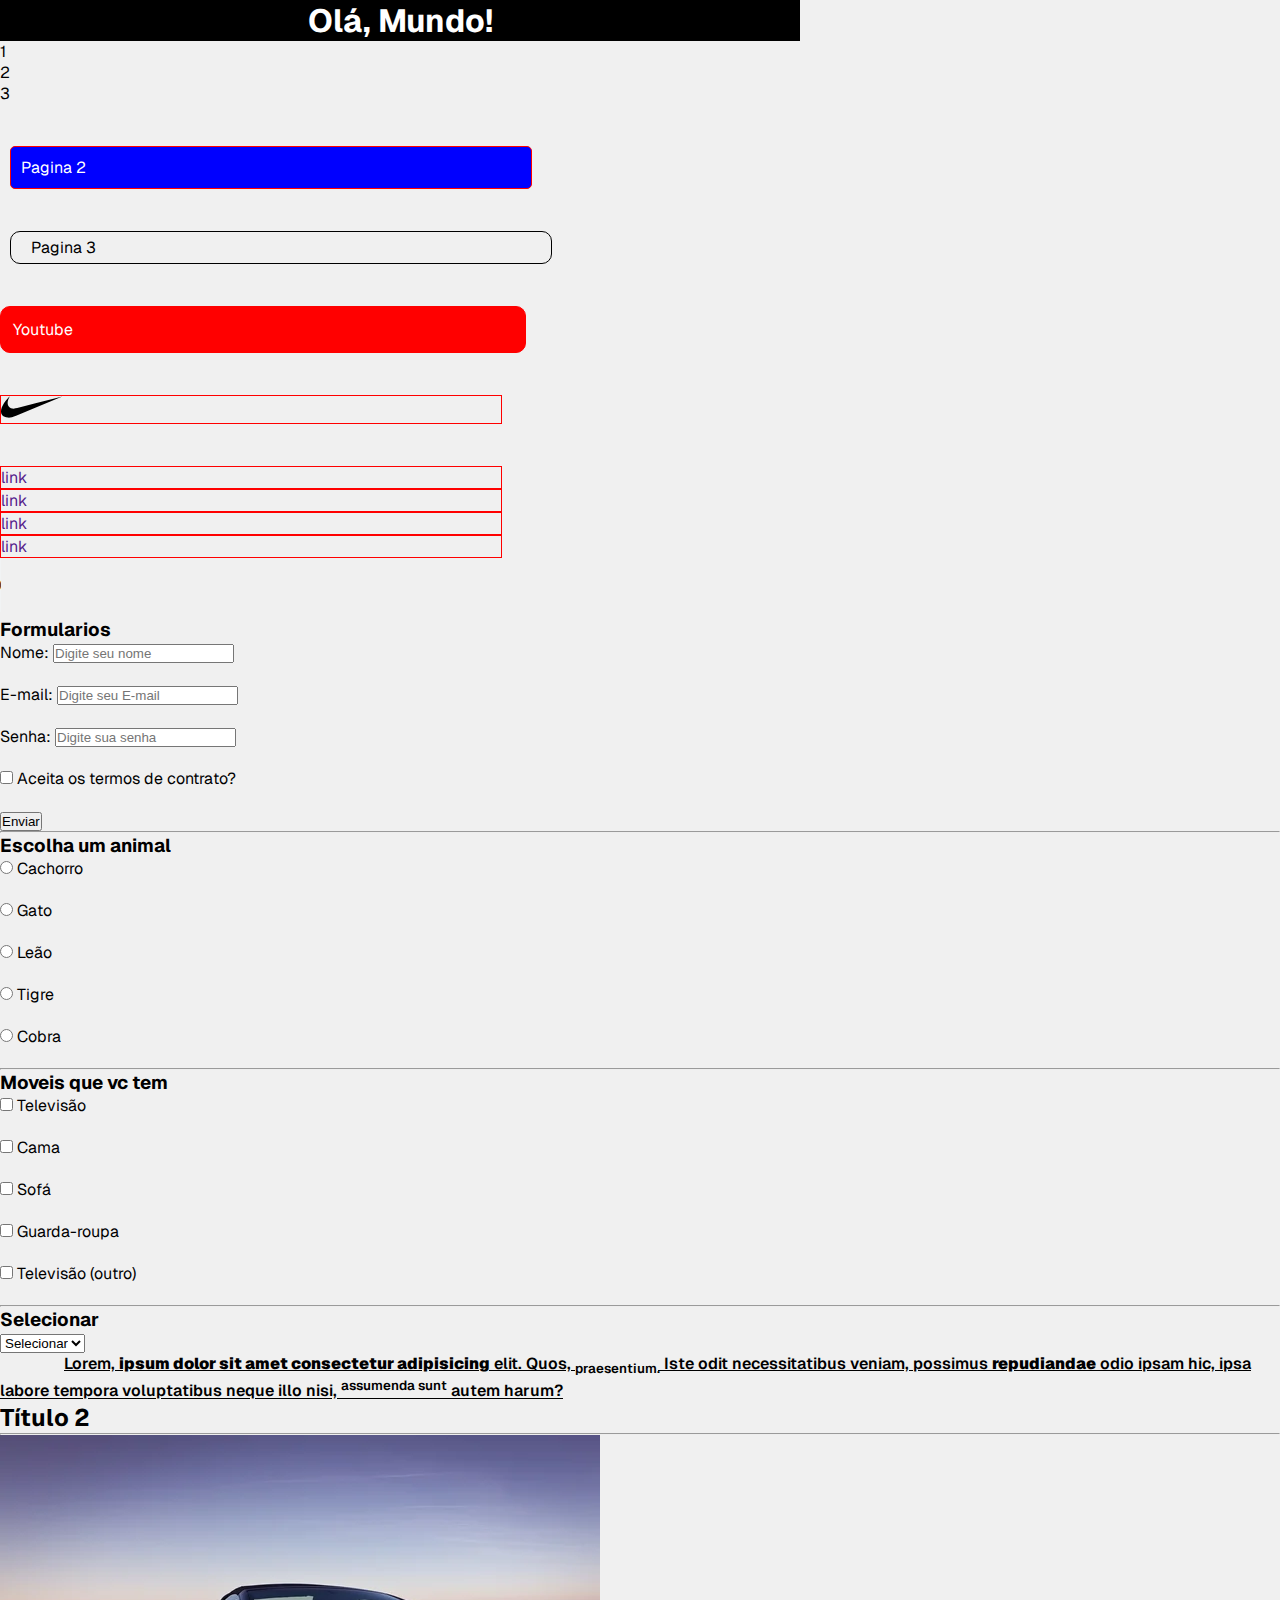
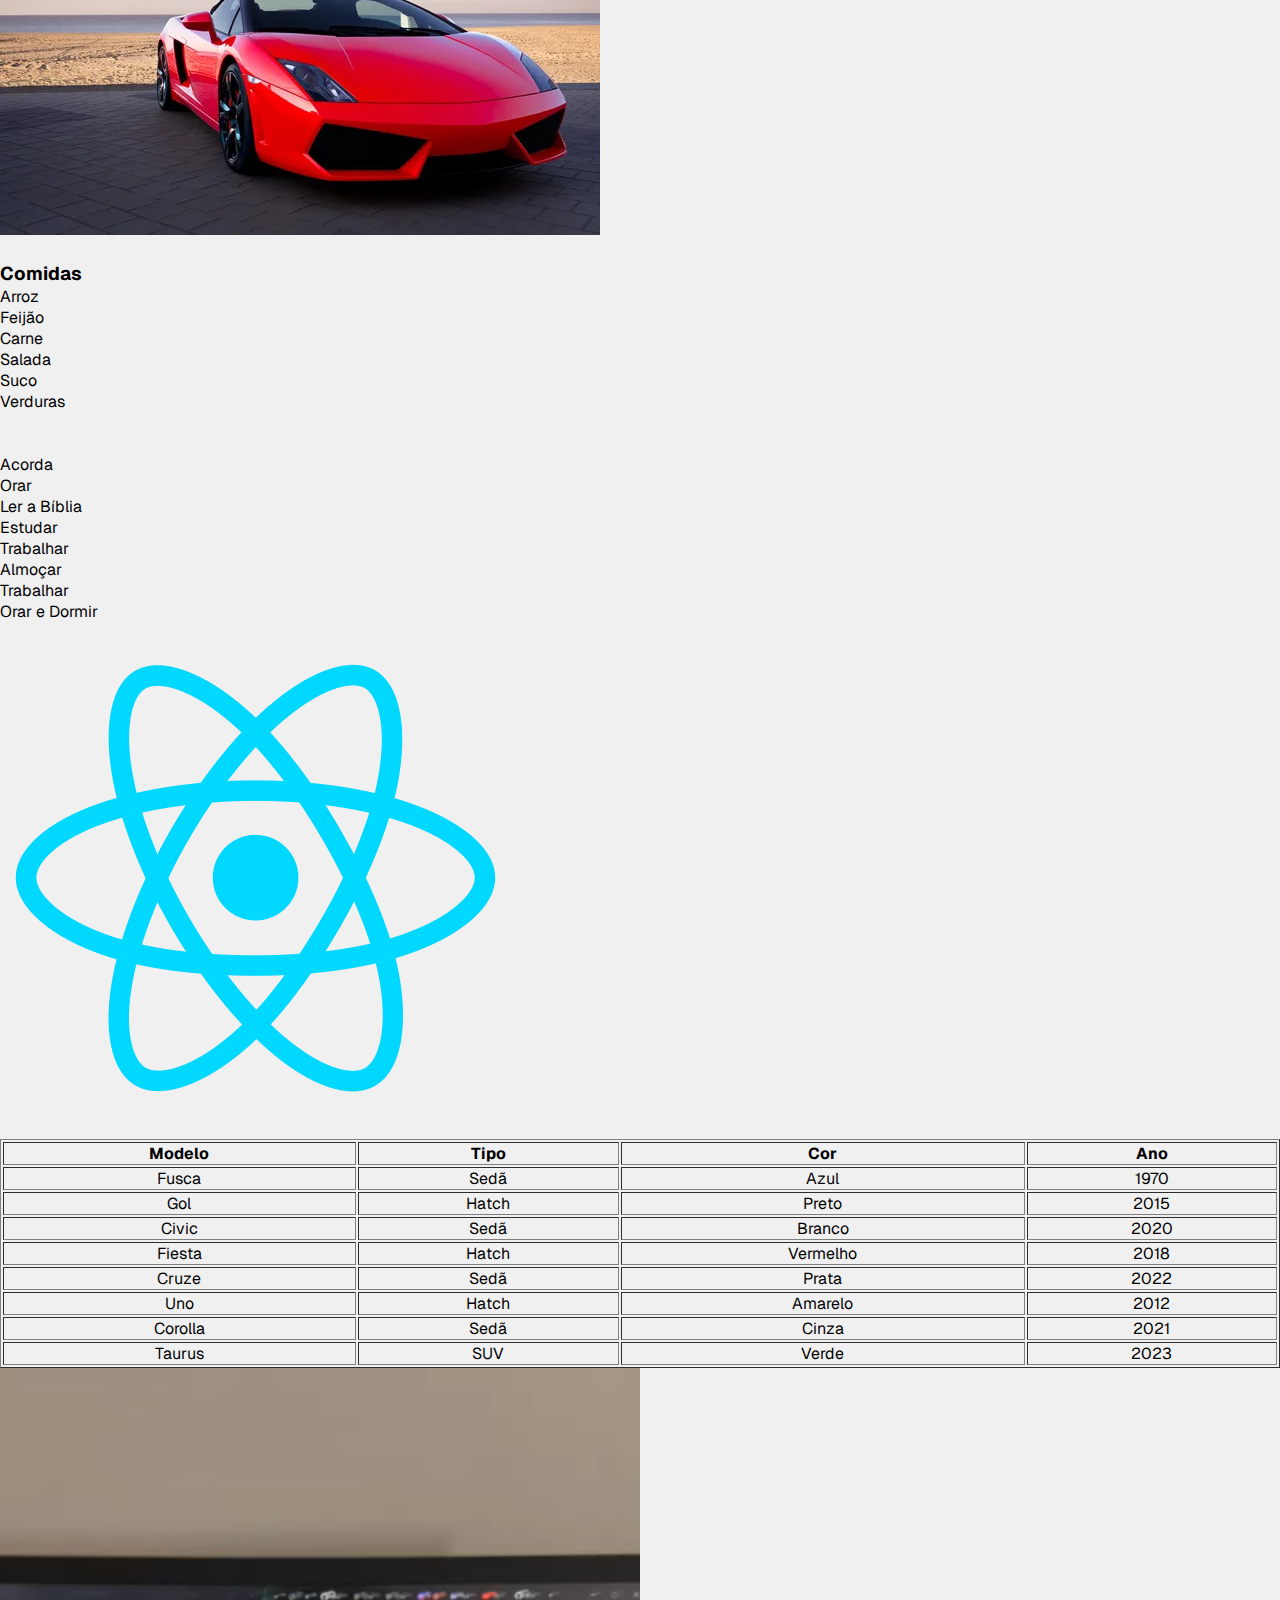
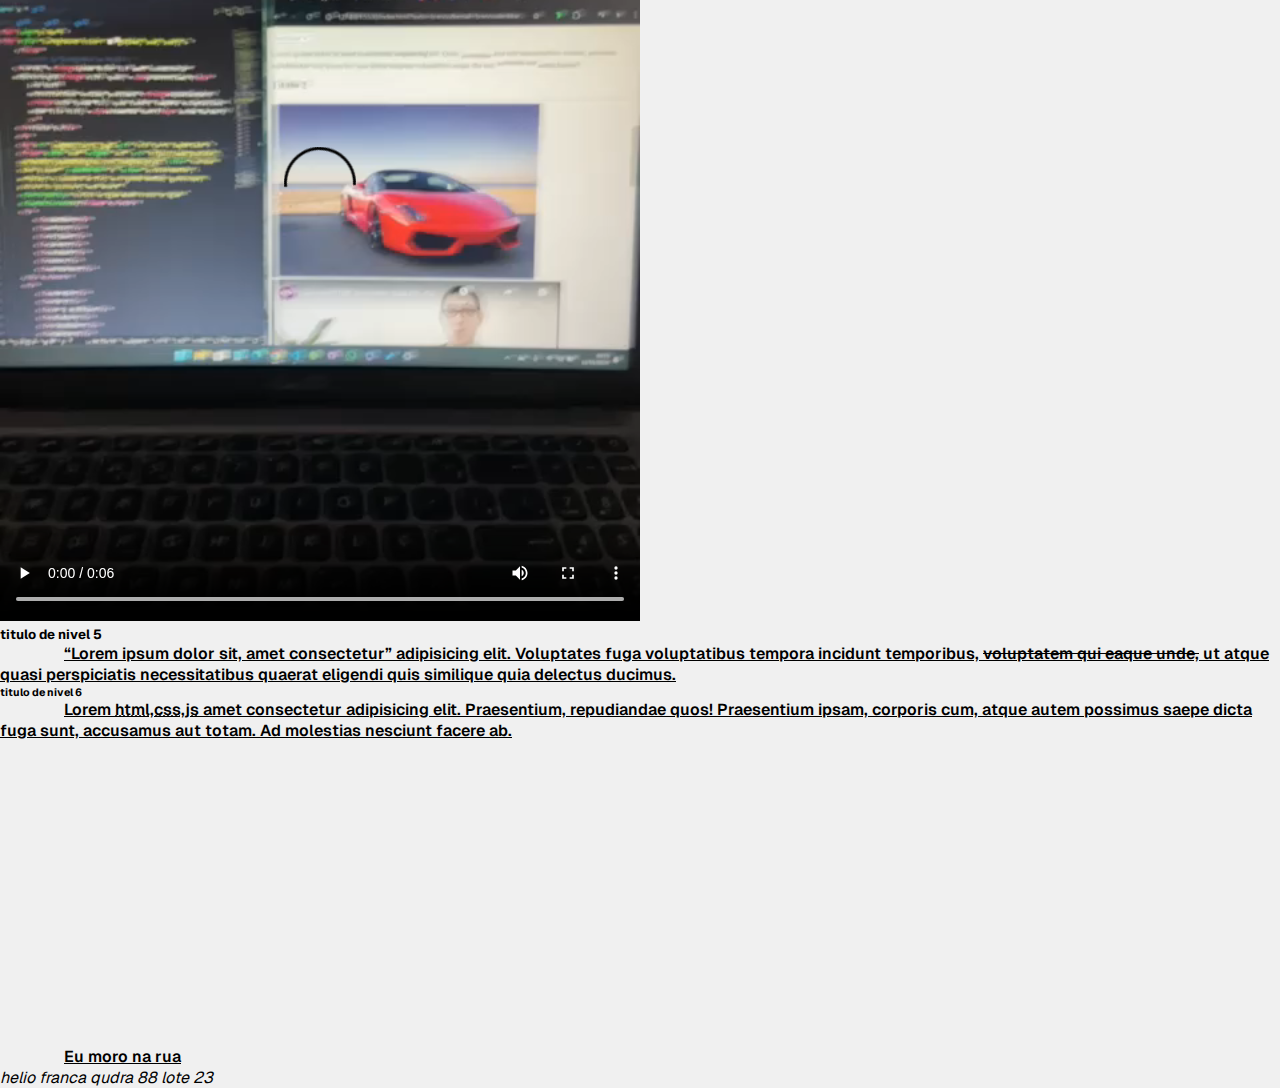
<file: index.html>
<!DOCTYPE html>
<html lang="pt-BR">

<head>
    <meta charset="UTF-8">
    <meta name="viewport" content="width=device-width, initial-scale=1.0">
    <link rel="stylesheet" href="css/style.css">
    <title>HTML | CSS</title>
</head>

<body style="background-color: rgb(240, 240, 240);">
    <!-- Isso é um titulo de  nivel 1-->
    <header class="container">
        <h1 id="teste">Olá, Mundo!</h1>
    </header>
    <div class="container">
        <div>1</div>
        <div>2</div>
        <div>3</div>
    </div>
    <br> <br>
    <a class="link1" href="page02.html">Pagina 2</a> <br> <br>
    <a class="link2" href="/links/page03.html">Pagina 3</a> <br> <br>
    <a class="link3" href="https://www.youtube.com/">Youtube</a> <br> <br>
    <a href="https://www.nike.com.br/sc/dias-dos-membros-nike"><img src="imagens/logo.svg" alt="Foto logo nike"></a>
    <br><br>

    <a href="">link</a>
    <a href="">link</a>
    <a href="">link</a>
    <a href="">link</a>

    <audio controls src="audio/audio.opus"></audio>

    <!-- Começo do formulario-->
    <form action="" method="post">
        <h3 class="color__teste">Formularios</h3>
        <label for="texto">Nome:</label>
        <input type="text" placeholder="Digite seu nome" name="texto" id="texto" required> <br><br>
        <label for="email">E-mail:</label>
        <input type="email" placeholder="Digite seu E-mail" name="email" id="email" required> <br><br>
        <label for="senha">Senha:</label>
        <input type="password" placeholder="Digite sua senha" name="senha" id="senha" required> <br><br>
        <input type="checkbox" name="concorda" id="concorda" required>
        <label for="concorda">Aceita os termos de contrato?</label> <br><br>
        <input type="submit" value="Enviar">
        <hr>
        <h3 class="color__teste">Escolha um animal</h3>
        <input type="radio" name="animal" id="cachorro">
        <label for="cachorro">Cachorro</label> <br><br>
        <input type="radio" name="animal" id="gato">
        <label for="gato">Gato</label> <br><br>
        <input type="radio" name="animal" id="leao">
        <label for="leao">Leão</label> <br><br>
        <input type="radio" name="animal" id="tigre">
        <label for="tigre">Tigre</label> <br><br>
        <input type="radio" name="animal" id="cobra">
        <label for="cobra">Cobra</label> <br><br>
        <hr>
        <h3>Moveis que vc tem</h3>
        <input type="checkbox" name="tv" id="tv">
        <label for="tv">Televisão</label> <br><br>

        <input type="checkbox" name="cama" id="cama">
        <label for="cama">Cama</label> <br><br>

        <input type="checkbox" name="sofa" id="sofa">
        <label for="sofa">Sofá</label> <br><br>

        <input type="checkbox" name="roupa" id="roupa">
        <label for="roupa">Guarda-roupa</label> <br><br>

        <input type="checkbox" name="tv2" id="tv2">
        <label for="tv2">Televisão (outro)</label> <br><br>
        <hr>
        <h3>Selecionar</h3>
        <select name="" id="">
            <option value="">Selecionar</option>
            <option value="">Carro</option>
            <option value="">Jantar</option>
            <option value="">Correr</option>
            <option value="">Alimentar</option>
            <option value="">Ler Bíblia</option>
            <option value="">orar</option>
            <option value="">Sair</option>
        </select>
    </form>

    <!--Isso é um paragrafo em html-->
    <p>Lorem, <strong>ipsum dolor sit amet consectetur adipisicing</strong> elit. Quos, <sub>praesentium.</sub>
        Iste odit
        necessitatibus veniam, possimus <strong>repudiandae</strong> odio ipsam hic, ipsa labore tempora voluptatibus
        neque illo nisi, <sup>assumenda sunt</sup> autem harum?</p>
    <h2>Título 2</h2>
    <hr>
    <img class="foto" src="imagens/carro.jpg" alt="Foto Carro Importado">
    <iframe width="660" height="365" src="https://www.youtube.com/embed/sj0p9O85AIg?si=I9YCi0bQZOGcpfyX"
        title="YouTube video player" frameborder="0"
        allow="accelerometer; autoplay; clipboard-write; encrypted-media; gyroscope; picture-in-picture; web-share"
        referrerpolicy="strict-origin-when-cross-origin" allowfullscreen></iframe> <br><br>
    <ul>
        <h3>Comidas</h3>
        <li>Arroz</li>
        <li>Feijão</li>
        <li>Carne</li>
        <li>Salada</li>
        <li>Suco</li>
        <li>Verduras</li>
    </ul> <br><br>
    <ol>
        <li>Acorda</li>
        <li>Orar</li>
        <li>Ler a Bíblia</li>
        <li>Estudar</li>
        <li>Trabalhar</li>
        <li>Almoçar</li>
        <li>Trabalhar</li>
        <li>Orar e Dormir</li>
    </ol>
    <img src="imagens/react-png.webp" alt="Foto Logo React">
    <table width="100%" border="1" style="text-align: center;">
        <tr>
            <th>Modelo</th>
            <th>Tipo</th>
            <th>Cor</th>
            <th>Ano</th>
        </tr>
        <tr>
            <td>Fusca</td>
            <td>Sedã</td>
            <td>Azul</td>
            <td>1970</td>
        </tr>
        <tr>
            <td>Gol</td>
            <td>Hatch</td>
            <td>Preto</td>
            <td>2015</td>
        </tr>
        <tr>
            <td>Civic</td>
            <td>Sedã</td>
            <td>Branco</td>
            <td>2020</td>
        </tr>
        <tr>
            <td>Fiesta</td>
            <td>Hatch</td>
            <td>Vermelho</td>
            <td>2018</td>
        </tr>
        <tr>
            <td>Cruze</td>
            <td>Sedã</td>
            <td>Prata</td>
            <td>2022</td>
        </tr>
        <tr>
            <td>Uno</td>
            <td>Hatch</td>
            <td>Amarelo</td>
            <td>2012</td>
        </tr>
        <tr>
            <td>Corolla</td>
            <td>Sedã</td>
            <td>Cinza</td>
            <td>2021</td>
        </tr>
        <tr>
            <td>Taurus</td>
            <td>SUV</td>
            <td>Verde</td>
            <td>2023</td>
        </tr>
    </table>
    <video width="50%" controls src="video/video-teste.mp4"></video>
    <!-- Ocutei essa parte do codigo para deporaçao, ver como o codigo está funcionando
     <p>Lorem <em>ipsum dolor sit amet consectetur adipisicing elit.</em> Fugit inventore explicabo incidunt veritatis consequatur
        <em>necessitatibus qui molestiae et minus. Nesciunt,</em> repellendus labore omnis corrupti provident fugit modi
        mollitia. Fugit, consectetur?</p>
    <h3>Titulo 3</h3>
    <p>Lorem <del>ipsum dolor, sit amet consectetur adipisicing elit.</del> Fuga <del>
        aliquid ut modi consequatur labore consequuntur
            quae tempore sapiente commodi harum quasi
    </del> nihil similique nisi, totam omnis sint dignissimos. Velit, non!</p>
    <h4>titulo 4</h4>
    <p>Lorem <mark>ipsum dolor sit amet, consectetur adipisicing elit.</mark> Nulla <mark style="background-color: red;">facere quae cupiditate</mark> labore eos necessitatibus!
        Harum tempora quae, odit numquam vero nemo, totam libero fugit distinctio, excepturi natus nisi facere?</p>
        -->
    <h5>titulo de nivel 5</h5>
    <p><q>Lorem ipsum dolor sit, amet consectetur</q> adipisicing elit. Voluptates fuga voluptatibus tempora incidunt
        temporibus, <del>voluptatem qui eaque unde,</del> ut atque quasi perspiciatis necessitatibus quaerat eligendi
        quis
        similique quia delectus ducimus.</p>
    <h6>titulo de nivel 6</h6>
    <p>Lorem <abbr title="Programação web">html,css,js</abbr> amet consectetur adipisicing elit. Praesentium,
        repudiandae quos! Praesentium ipsam,
        corporis cum, atque autem possimus saepe dicta fuga sunt, accusamus aut totam. Ad molestias nesciunt facere ab.
    </p>
    <iframe height="300px" width="100%" src="https://www.cursoemvideo.com/" frameborder="0"></iframe>
    <p>Eu moro na rua
    <address> helio franca qudra 88 lote 23</address>
    </p>
</body>

</html>
</file>
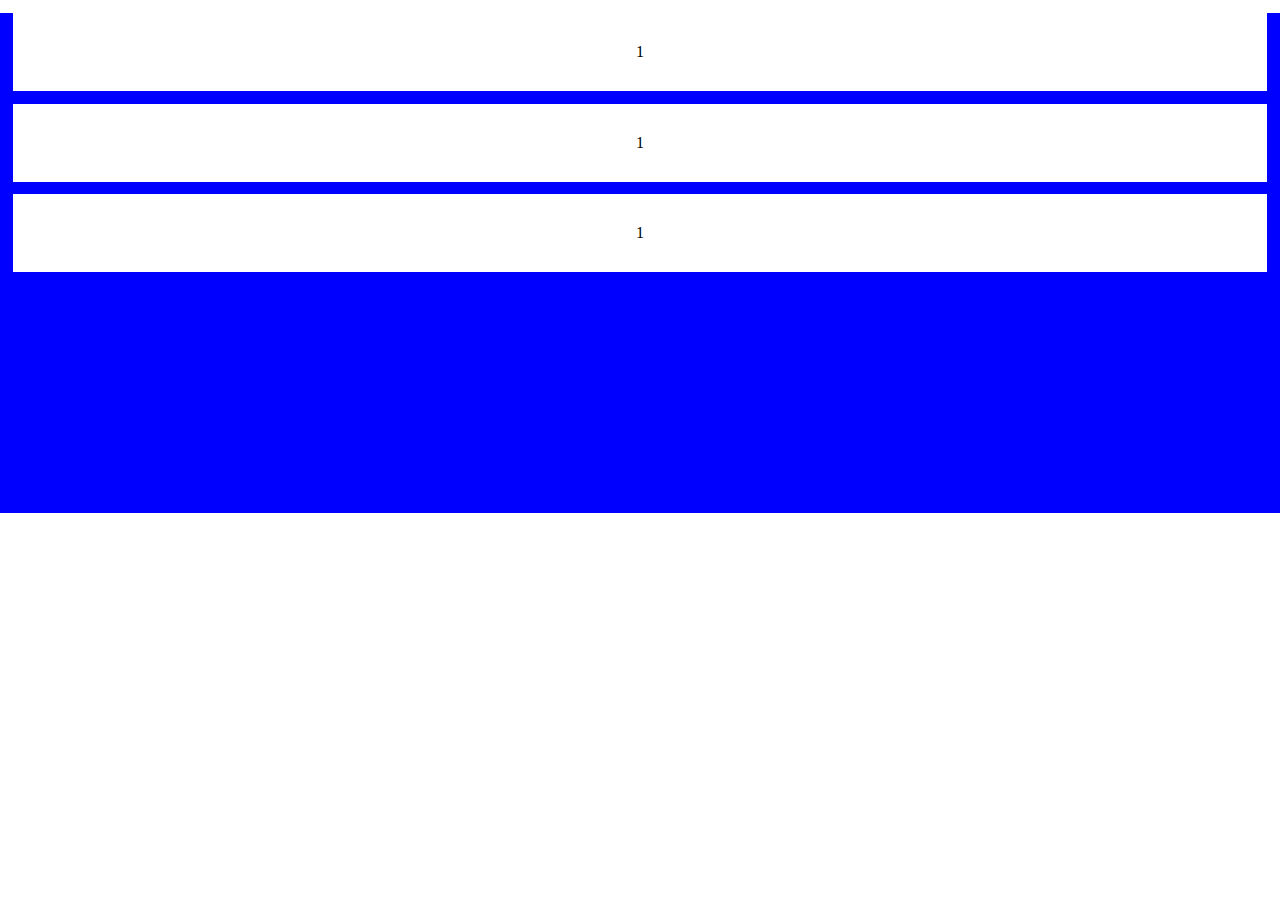
<file: page02.html>
<!DOCTYPE html>
<html lang="pt-BR">
<head>
    <meta charset="UTF-8">
    <meta name="viewport" content="width=device-width, initial-scale=1.0">
    <link rel="stylesheet" href="css/teste.css">
    <title>Pagina 2</title>
</head>
<body>
    <div class="container">
        <div>1</div>
        <div>1</div>
        <div>1</div>
    </div>
</body>
</html>
</file>
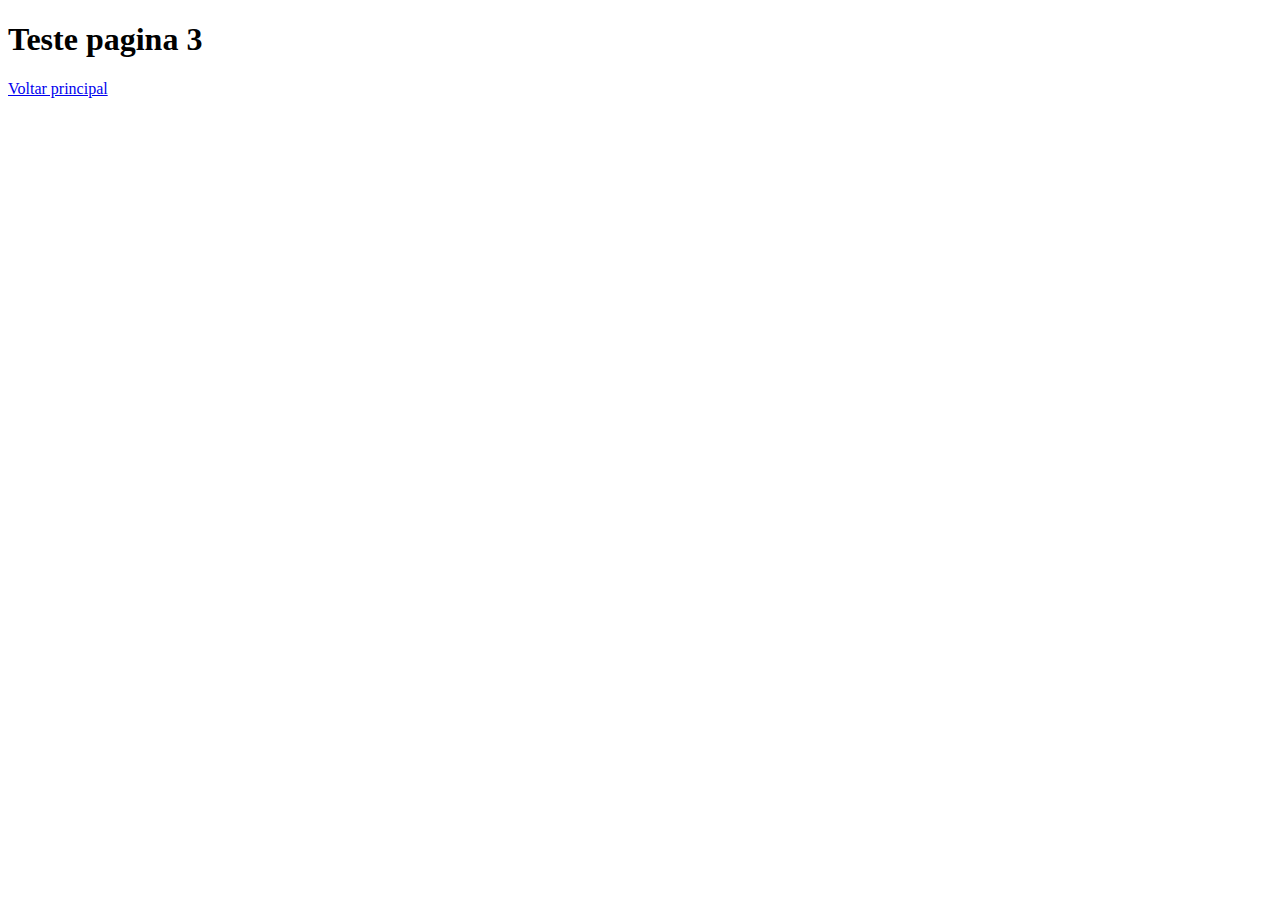
<file: links/page03.html>
<!DOCTYPE html>
<html lang="pt-BR">
<head>
    <meta charset="UTF-8">
    <meta name="viewport" content="width=device-width, initial-scale=1.0">
    <title>Document</title>
</head>
<body>
    <h1>Teste pagina 3</h1>
    <a href="/index.html">Voltar principal</a>
</body>
</html>
</file>
<file: css/style.css>
@import url('https://fonts.googleapis.com/css2?family=Geist:wght@100..900&display=swap');

* {
    margin: 0;
    padding: 0;
}

body {
    font-family: "Geist", sans-serif;
}

#teste {
    background-color: #000000;
    color: #fff;
    max-width: 800px;
    text-align: center;
}



a {
    text-decoration: none;
    border: 1px solid red;
    width: 500px;
    display: block;
}

p {
    text-indent: 5%;
    font-size: 1em;
    font-weight: 600;
    list-style-type: 3px;
    text-decoration: underline;
}

.link1 {
    background-color: blue;
    color: #fff;
    border-radius: 5px;
    padding: 10px;
    text-decoration: none;
    margin-left: 10px;
}

.link1:hover {
    background-color: rgb(0, 183, 255);
}

.link2 {
    border: 1px solid black;
    text-decoration: none;
    padding: 5px 20px;
    color: #000000;
    border-radius: 10px;
    margin-left: 10px;
}

.link2:hover {
    background-color: black;
    color: #fff;
}

.link3 {
    background-color: red;
    color: #fff;
    text-decoration: none;
    padding: 12px;
    border-radius: 10px;
}

.link3:active {
    background-color: rgb(200, 3, 3);
}
</file>
<file: css/teste.css>
* {
    margin: 0;
    padding: 0;
}

.container {
    background-color: blue;
    height: 500px;
}

.container div {
    background-color: #fff;
    text-align: center;
    padding: 30px;
    margin: 1%;
    
}
</file>
